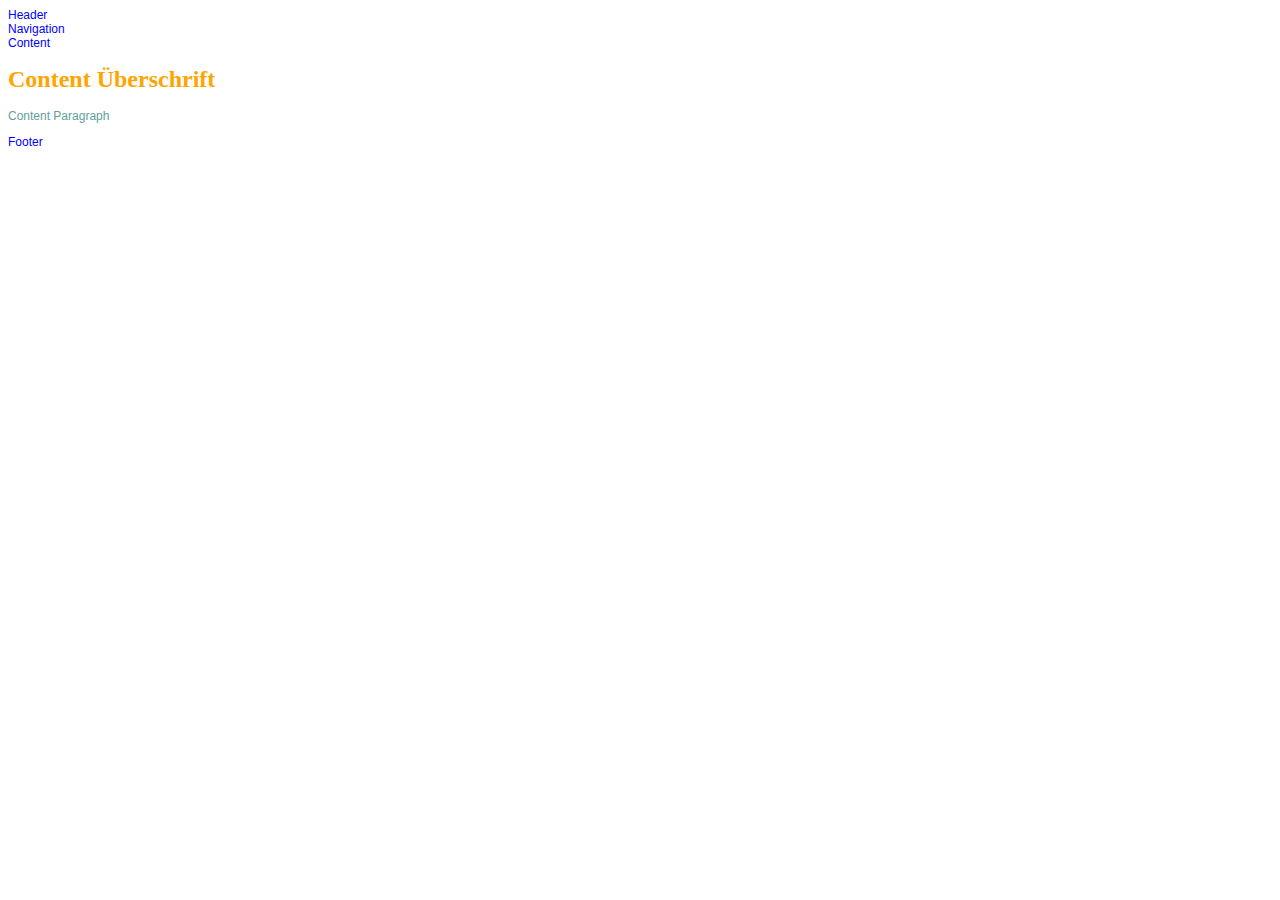
<file: 04_CSS_Layout/01_Tags/index.html>
<!DOCTYPE html>
<html>
    <head>
        <title>Titel</title>
        <link rel="stylesheet" href="01_style_tags.css"/>
    </head>
    <body>
        <div class="site">
            <div class="header">Header</div>
            <div class="nav">Navigation</div>
            <div class="content">Content
                <h1>Content Überschrift</h1>
                <p>Content Paragraph</p>
            </div>
            <div class="footer">Footer</div>        
        </div>
    </body>
</html>
</file>
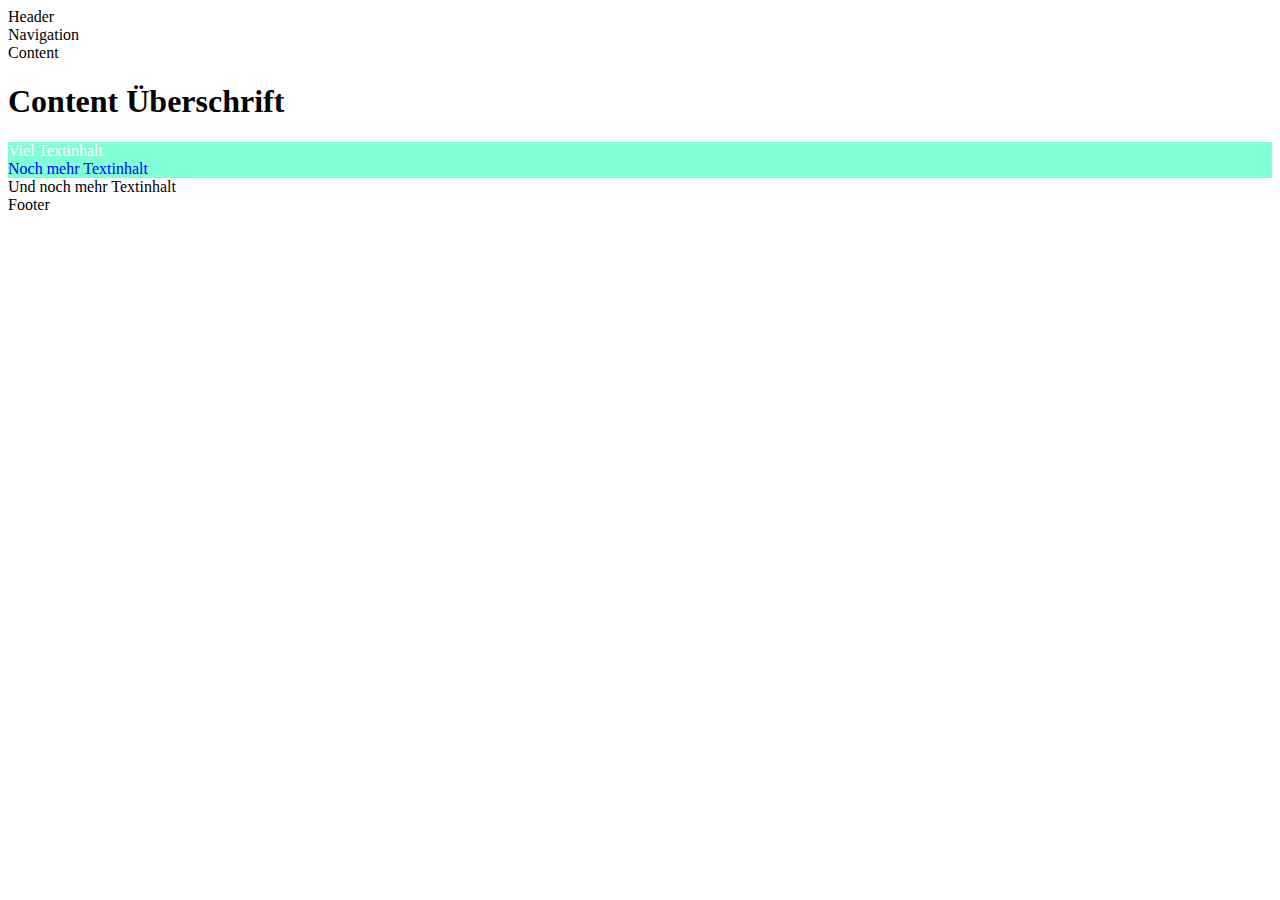
<file: 04_CSS_Layout/02_Klassen/index.html>
<!DOCTYPE html>
<html>
    <head>
        <title>Titel</title>    
        <link rel="stylesheet" href="02_style_klassen.css">   
    </head>
    <body>
        <div class="site">
            <div class="header">Header</div>
            <div class="nav">Navigation</div>
            <div class="content">Content
                <h1>Content Überschrift</h1>
                <div class="roterBlock">Viel Textinhalt</div>
                <div class="blauerBlock">Noch mehr Textinhalt</div>
                <div>Und noch mehr Textinhalt</div>
            </div>
            <div class="footer">Footer</div>        

            <!--
                AUFGABE:
                0) Erstelle die Verbindung zu der CSS-Datei im <head>-Bereich mit dem <link>-Tag
                1) Gib dem <div>-Tag in Zeile 14 die CSS-Klasse blauerBlock.
            -->

        </div>
    </body>
</html>
</file>
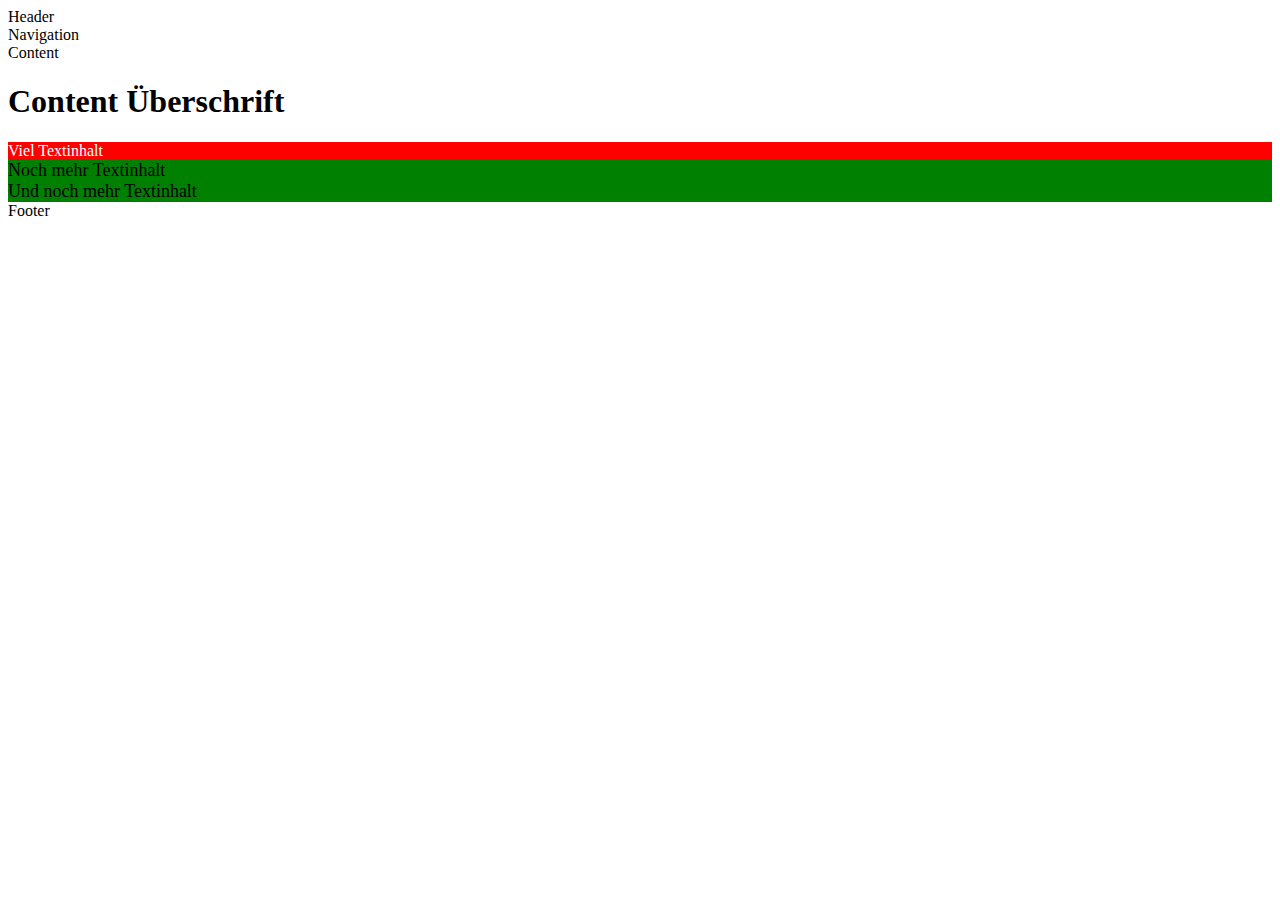
<file: 04_CSS_Layout/03_Klassen/index.html>
<!DOCTYPE html>
<html>
    <head>
        <title >Titel</title>
        <link rel="stylesheet" href="03_style_klassen.css">
    </head>
    <body>
        <div class="site">
            <div class="header">Header</div>
            <div class="nav">Navigation</div>
            <div class="content">Content
                <h1>Content Überschrift</h1>
                <div class="roterBlock">Viel Textinhalt</div>
                <div class="gruenerBlock">Noch mehr Textinhalt</div>
                <div class="gruenerBlock">Und noch mehr Textinhalt</div>
            </div>
            <div class="footer">Footer</div>        

            <!--
                AUFGABE:
                0) Erstelle die Verbindung zu der CSS-Datei im <head>-Bereich mit dem <link>-Tag
                
            -->

        </div>
    </body>
</html>
</file>
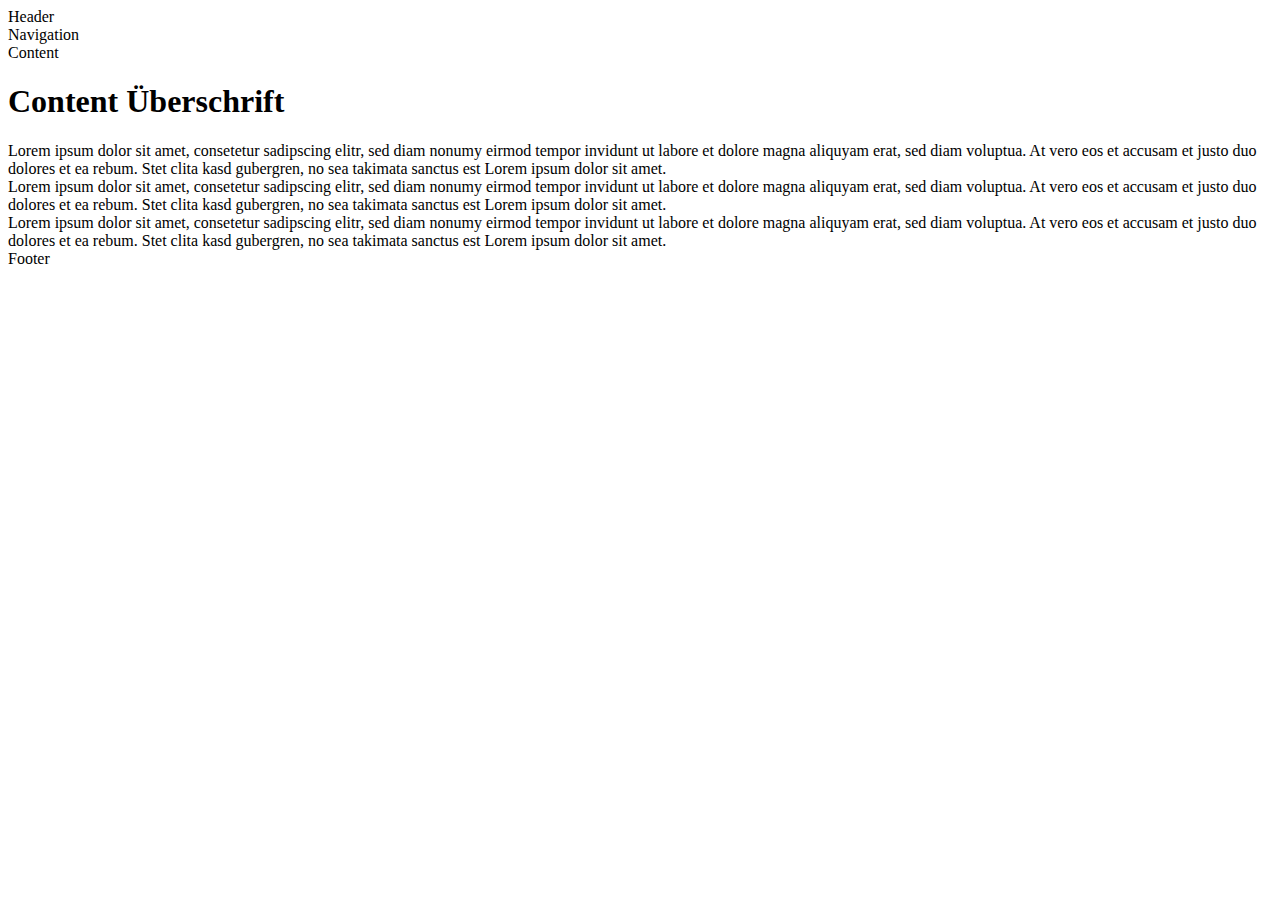
<file: 04_CSS_Layout/06_EigenesLayout/index.html>
<!DOCTYPE html>
<html>
    <head>
        <title>Titel</title>
        <link ref="stylesheet" href="06_EigenesLayout">
    </head>
    <body>
        <div class="site">
            <div class="header">Header</div>
            <div class="nav">Navigation</div>
            <div class="content">Content
                <h1>Content Überschrift</h1>
                <div>Lorem ipsum dolor sit amet, consetetur sadipscing elitr,
                    sed diam nonumy eirmod tempor invidunt ut labore et dolore
                    magna aliquyam erat, sed diam voluptua. At vero eos et
                    accusam et justo duo dolores et ea rebum. Stet clita kasd
                    gubergren, no sea takimata sanctus est Lorem ipsum dolor sit
                    amet. </div>
                <div>Lorem ipsum dolor sit amet, consetetur sadipscing elitr,
                    sed diam nonumy eirmod tempor invidunt ut labore et dolore
                    magna aliquyam erat, sed diam voluptua. At vero eos et
                    accusam et justo duo dolores et ea rebum. Stet clita kasd
                    gubergren, no sea takimata sanctus est Lorem ipsum dolor sit
                    amet. 
                </div>
                <div>Lorem ipsum dolor sit amet, consetetur sadipscing elitr,
                    sed diam nonumy eirmod tempor invidunt ut labore et dolore
                    magna aliquyam erat, sed diam voluptua. At vero eos et
                    accusam et justo duo dolores et ea rebum. Stet clita kasd
                    gubergren, no sea takimata sanctus est Lorem ipsum dolor sit
                    amet. 
                </div>
            </div>
            <div class="footer">Footer</div>      
            <!--
                AUFGABE:
                0) Erstelle die Verbindung zu der CSS-Datei im <head>-Bereich mit dem <link>-Tag

            -->  
        </div>
    </body>
</html>
</file>
<file: 04_CSS_Layout/01_Tags/01_style_tags.css>
body {
    font-family: arial;
    font-size: 12px;
    color: blue;
}
h1 {
    font-family: 'verdana';
    color: orange;
}
p{
    color: cadetblue;
    font-family: Arial, Helvetica, sans-serif;
}

/*
    AUFGABE
    1) Passe die Farbe des <h1>-Tags an auf orange
    2) Passe den Schrifttyp des <p>-Tags an in Verdana
*/
</file>
<file: 04_CSS_Layout/02_Klassen/02_style_klassen.css>
.roterBlock{
    background-color: aquamarine;
    color: white;
}

.blauerBlock{
    background-color: aquamarine;
    color: blue;
    font-size: verdana;
}

/*
    AUFGABE
    1) Passe die Hintergrundfarbe der CSS-Klasse blauerBlock an auf aquamarine
    2) Passe die Schriftart der CSS-Klasse blauerBlock an auf Verdana
*/
</file>
<file: 04_CSS_Layout/03_Klassen/03_style_klassen.css>
.roterBlock{
    background-color: red;
    color: white;
}

.blauerBlock{
    background-color: blue;
    color: white;
}
.gruenerBlock{
    background-color:green;
    font-family:white ;
    font-size: 18px;

}

/*
    AUFGABE
    1) Erstelle eine neue CSS-Klasse gruenerBlock
    2) Gib dieser CSS-Klasse gruenerBlock die Hintergrundfarbe green
    3) Gib dieser CSS-Klasse gruenerBlock die Schriftfarbe white
    4) Gib dieser CSS-Klasse gruenerBlock die Schriftgröße 18px
    5) Wende die CSS-Klasse gruenerBlock an auf das <div>-Tag in Zeile 14 und 15
</file>
